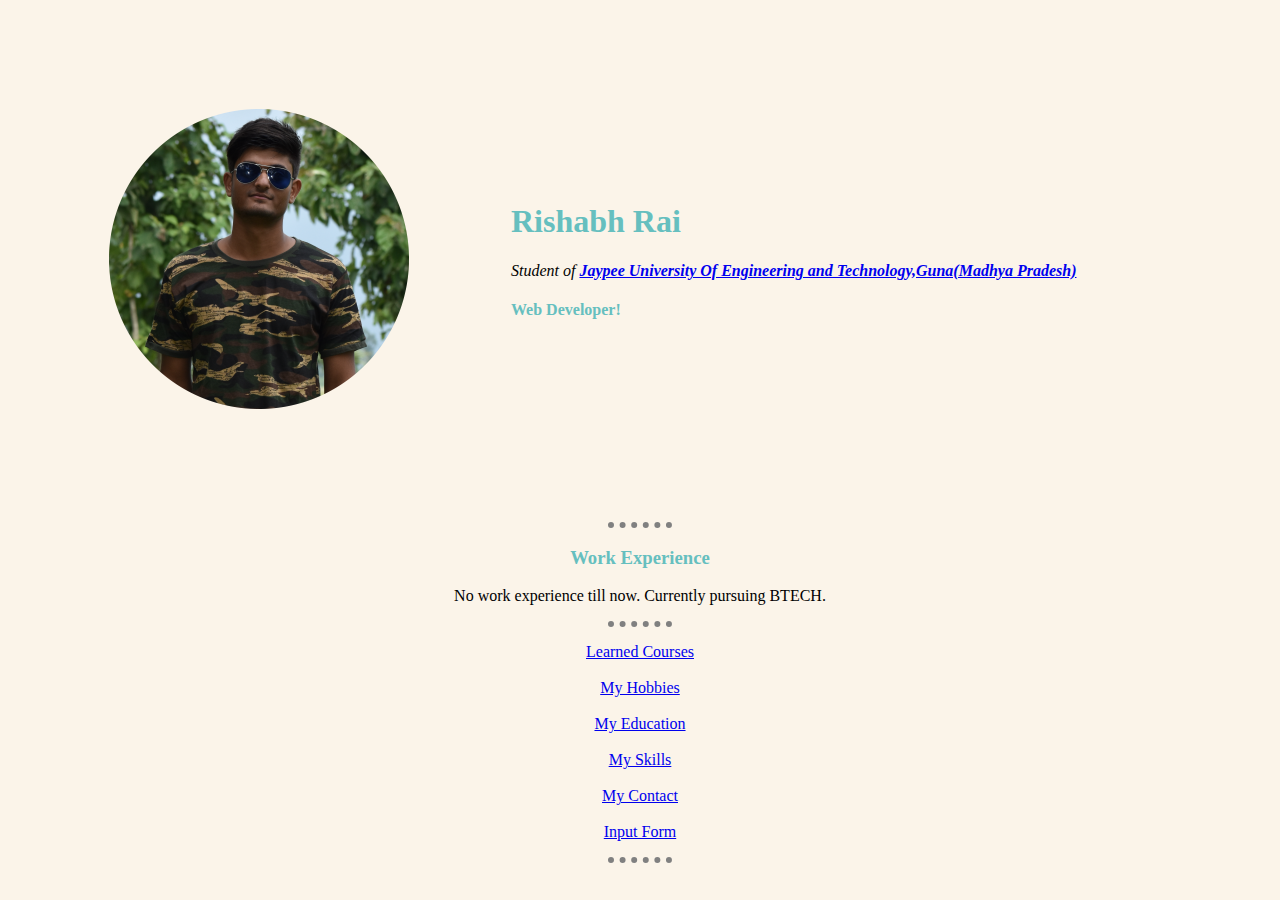
<file: index.html>
<!DOCTYPE html>
<html>
  <head>
    <meta charset="utf-8">
    <title>😀Rishabh's Personal Site😀</title>
    <link rel="stylesheet" href="styles.css">
    <link rel="icon" href="MyImage7.png" />


<style media="screen">


  h3 {text-align: center;}
  p {text-align: center;}
</style>




  </head>
  <body>
    <table cellspacing="100">
      <tr>
        <td><img src="MyImage7.png" alt="Rishabh Profile Picture"></td>
        <td><h1>Rishabh Rai</h1>
        <p><em>Student of <strong><a href="https://www.juet.ac.in/">Jaypee University Of Engineering and Technology,Guna(Madhya Pradesh)</a></strong></em></p>
        <p><h4>Web Developer!</h4></p></td>
      </tr>
    </table>

    <hr>

    <h3>Work Experience</h3>
    <p>No work experience till now. Currently pursuing BTECH.</p>

    <hr>


  <p style="text-align:center">

  <a  href="LearnedCourses.html">Learned Courses</a>
  <br>
  <br>
  <a href="hobbies.html">My Hobbies</a>
  <br>
  <br>
  <a href="Education.html">My Education</a>
  <br>
  <br>
  <a href="Skills.html">My Skills</a>
  <br>
  <br>
  <a href="Contact.html">My Contact</a>
  <br>
  <br>
  <a href="inputs.html">Input Form</a>
  <hr>
  </p>
  </body>
</html>
</file>
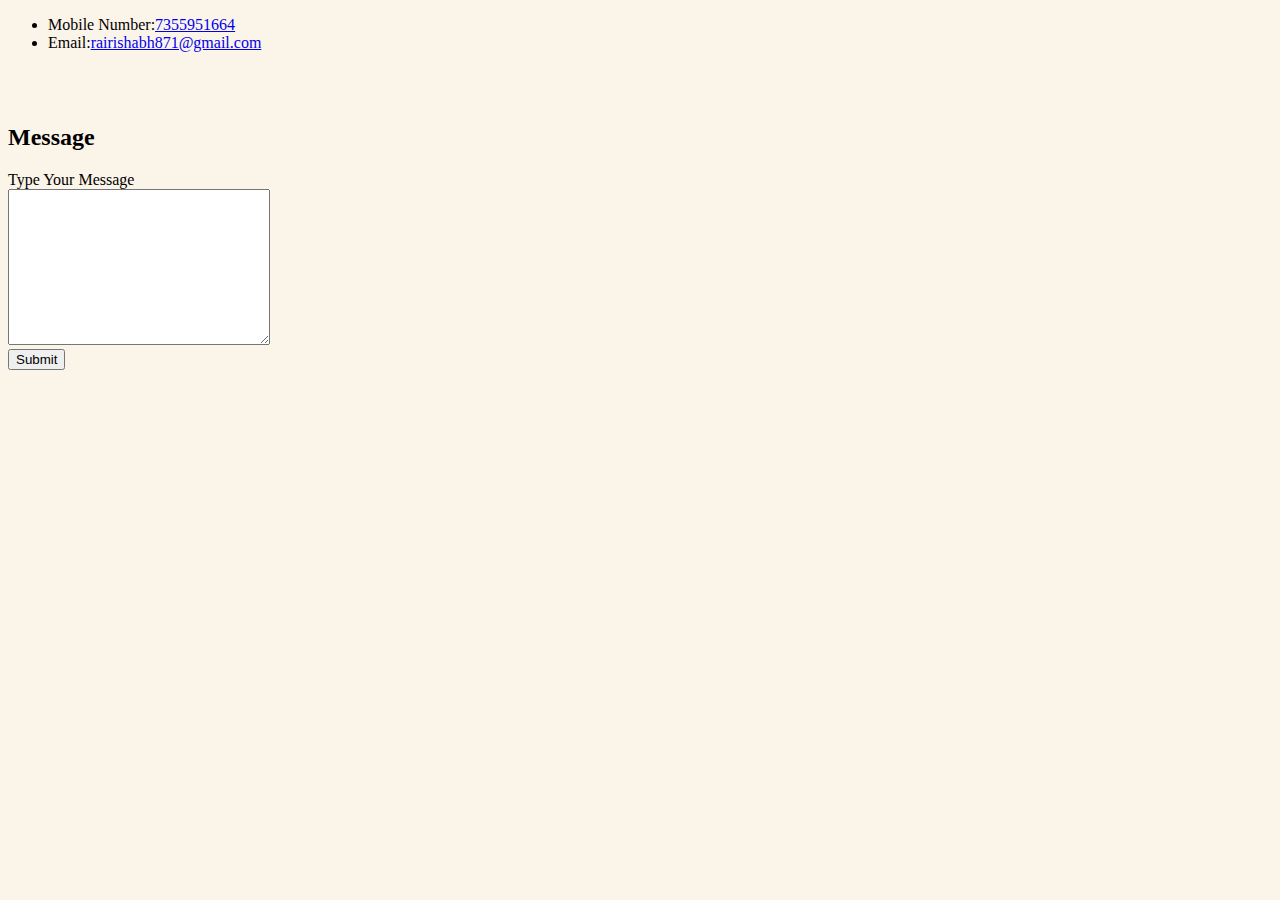
<file: Contact.html>
<!DOCTYPE html>
<html>
  <head>
    <meta charset="utf-8">
    <title>My Contact</title>
<link rel="stylesheet" href="styles.css">
  <!--  <style media="screen">
    body{
      background-color: #A5C9CA;
    }

    hr{
      background-color:white;
      border-style: none;
      height:2px;
    }
  </style>-->


  </head>
  <body>
    <ul>
      <li>Mobile Number:<a href="tel:7355951664">7355951664</a></li>
      <li>Email:<a href="mailto:rairishabh871@gmail.com">rairishabh871@gmail.com</a></li>
    </ul>
    <br>
    <br>

    <h2>Message</h2>
    <form class="" action="mailto:rairishabh871@gmail.com" method="post">
      <label>Type Your Message</label><br>
      <textarea name="name" rows="10" cols="30"></textarea><br>
      <input type="submit">
    </form>
  </body>
</html>
</file>
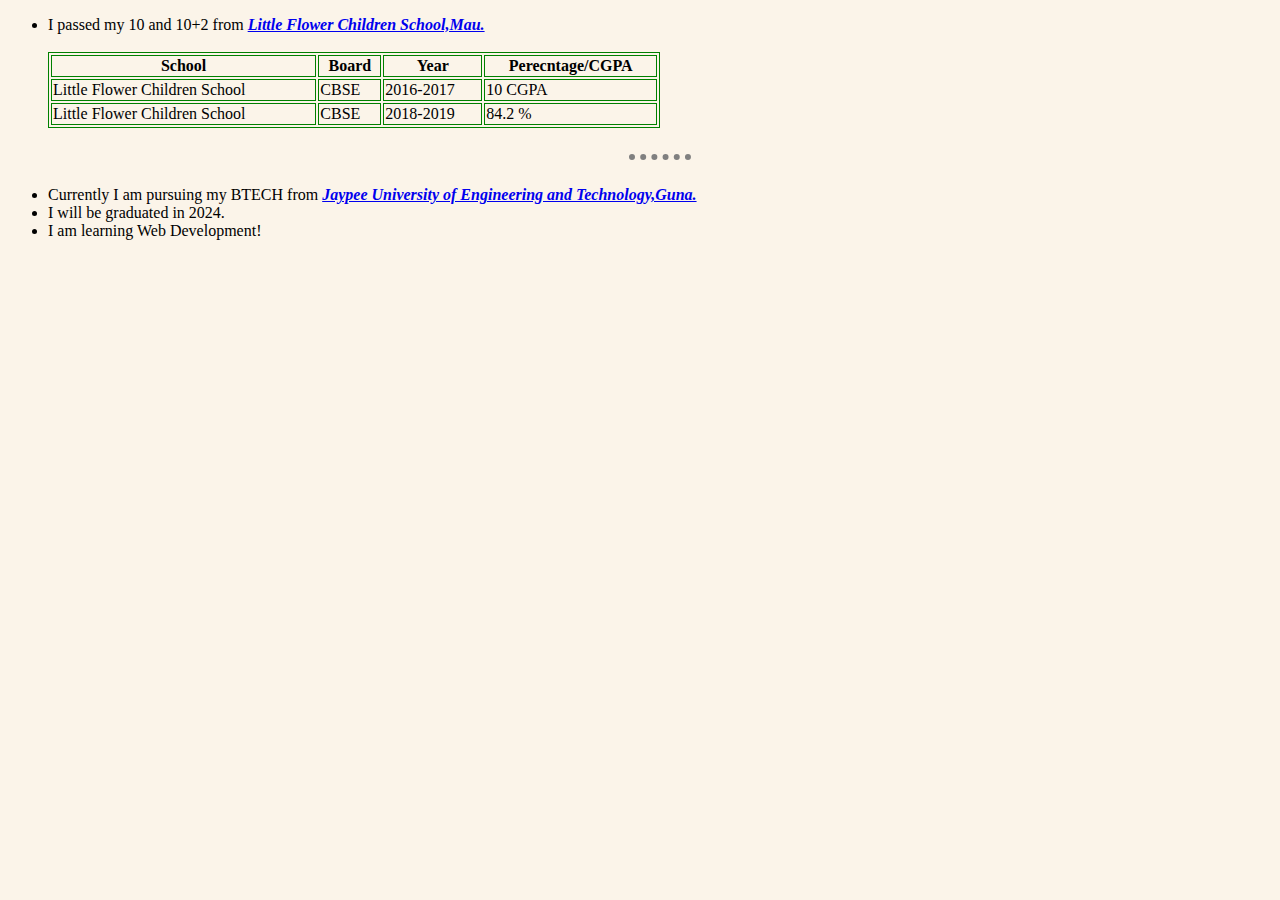
<file: Education.html>
<!DOCTYPE html>
<html>
  <head>
    <meta charset="utf-8">
    <title>My Education</title>
    <link rel="stylesheet" href="styles.css">

    <!--<style media="screen">
    body{
      background-color: #A5C9CA;
    }

    hr{
      background-color:white;
      border-style: none;
      height:2px;
    }
  </style>-->

  </head>




  <body>
   <ul>
    <li> I passed my 10 and 10+2 from <strong><em><a href="https://www.facebook.com/lfcsmau/">Little Flower Children School,Mau.</a></em></strong> </li>
    <br>


    <style>
    table, th, td {
      border:1px solid green;
    }
  </style>

    <table style="width:50%">

      <thead>
      <tr>
        <th>School</th>
        <th>Board</th>
        <th>Year</th>
        <th>Perecntage/CGPA</th>
      </tr>
      </thead>

      <tbody>
      <tr>
        <td>Little Flower Children School</td>
        <td>CBSE</td>
        <td>2016-2017</td>
        <td>10 CGPA</td>
      </tr>
      <tr>
        <td>Little Flower Children School</td>
        <td>CBSE</td>
        <td>2018-2019</td>
        <td>84.2 %</td>
      </tr>
      </tbody>

    </table>
    <br>
    <hr>
    <br>

    <li> Currently I am pursuing my BTECH from <strong><em><a href="https://www.juet.ac.in/">Jaypee University of Engineering and Technology,Guna.</a></em></strong></li>
    <li> I will be graduated in 2024.</li>
    <li> I am learning Web Development!</li>
   </ul>
  </body>
</html>
</file>
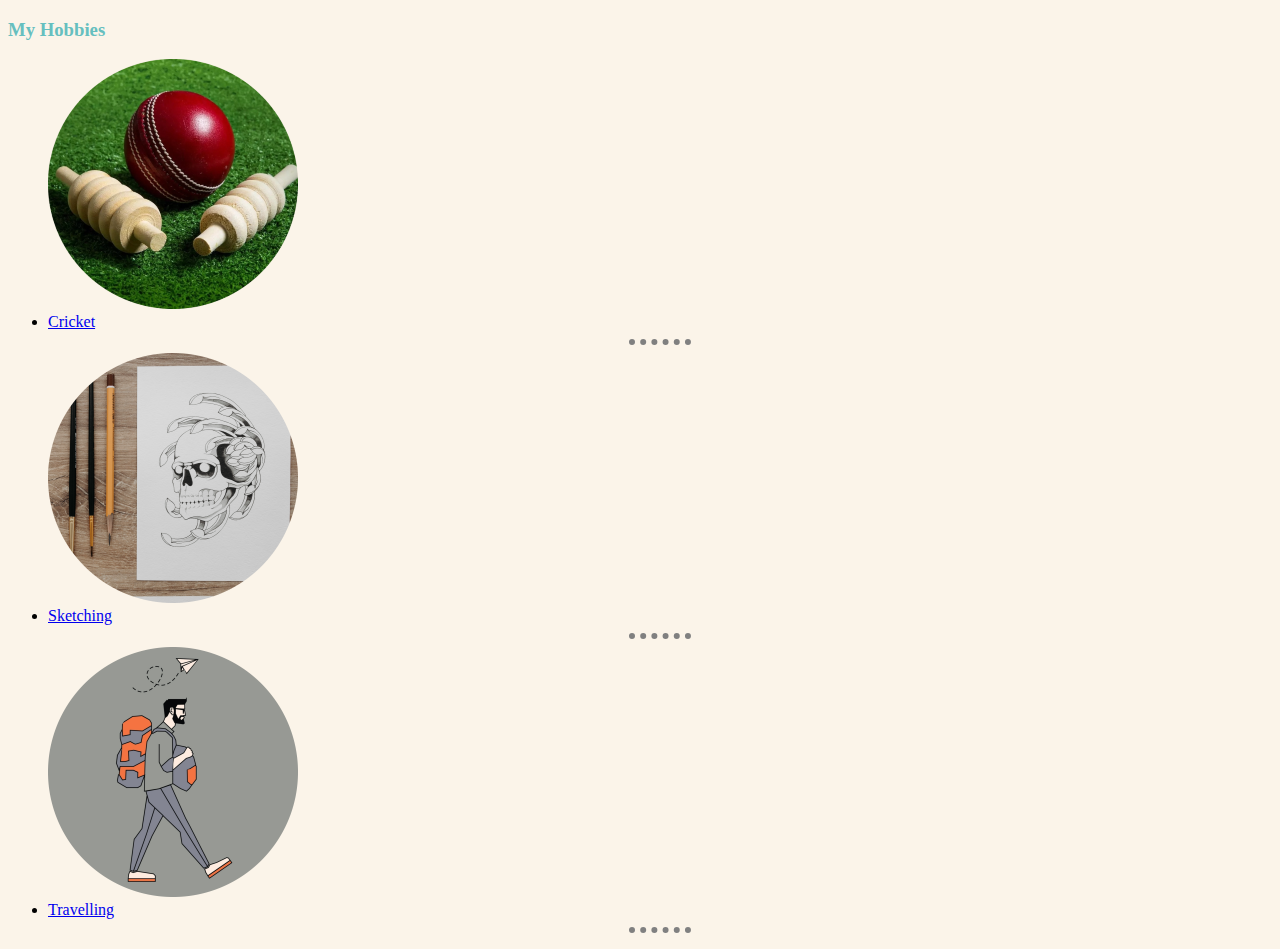
<file: hobbies.html>
<!DOCTYPE html>
<html>
  <head>
    <meta charset="utf-8">
    <title>My Hobbies</title>
<link rel="stylesheet" href="styles.css">
  <!--  <style media="screen">

    body{
      background-color: #A5C9CA;
    }

    hr{
      background-color:white;
      border-style: none;
      height:2px;
    }
  </style>-->


  </head>
  <body>
    <h3>My Hobbies</h3>
    <ul>
      <img src="cricket.png" alt="Cricket image">
      <li><a href="https://www.tutorialspoint.com/cricket/index.htm">Cricket</a></li>
      <hr>
      <img src="sketch.png" alt="sketch image">
      <li><a href="https://www.tutorialspoint.com/sketching/index.htm">Sketching</a></li>
      <hr>
      <img src="traveler.png" alt="traveler image">
      <li><a href="https://www.holidify.com/country/india/places-to-visit.html">Travelling</a></li>
      <hr>
    </ul>


  </body>
</html>
</file>
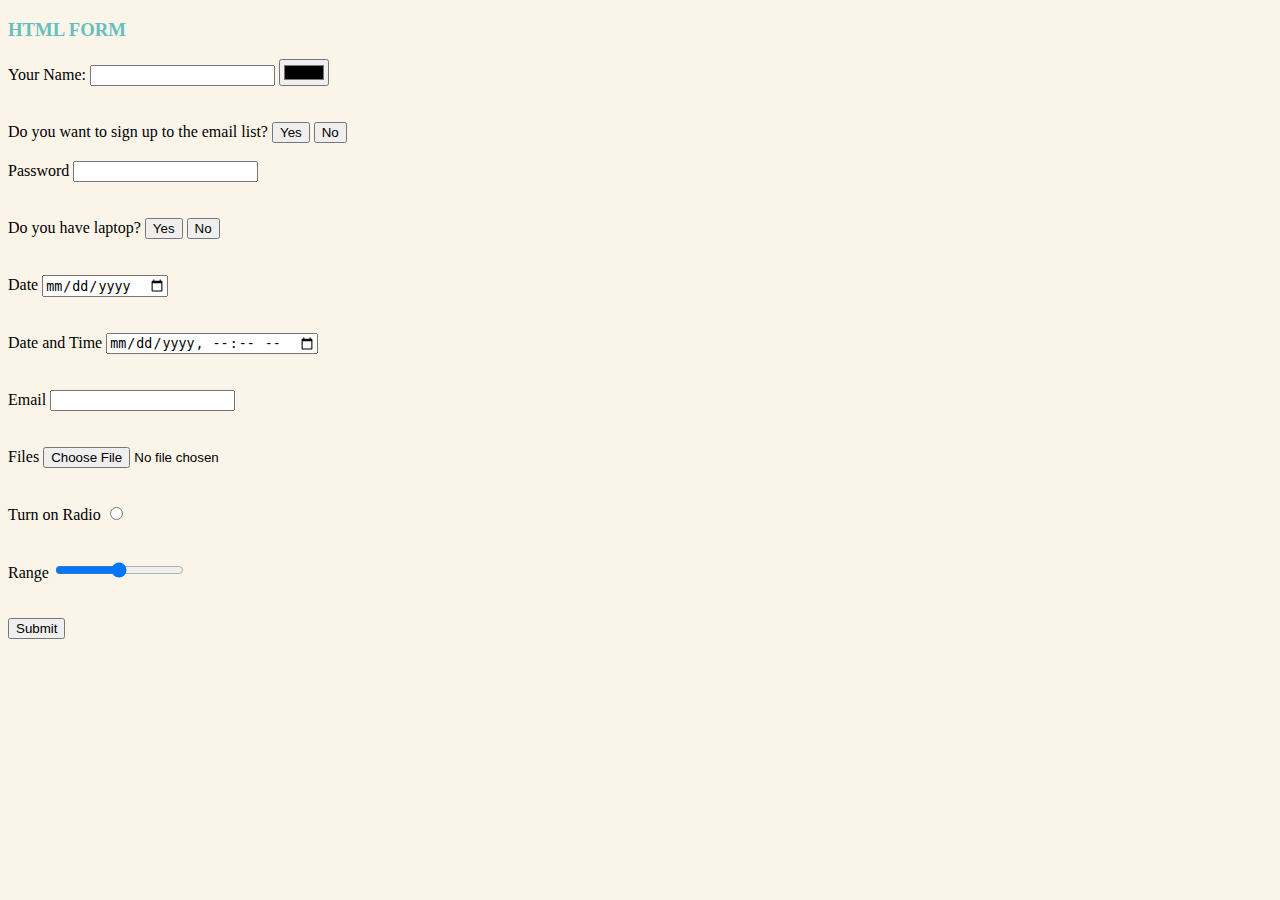
<file: inputs.html>
<!DOCTYPE html>
<html lang="en" dir="ltr">
  <head>
    <meta charset="utf-8">
    <title>HTML FORM</title>
<link rel="stylesheet" href="styles.css">
  <!--  <style media="screen">
    body{
      background-color: #A5C9CA;
    }

    hr{
      background-color:white;
      border-style: none;
      height:2px;
    }
  </style>-->

  </head>
  <body>
    <h3>HTML FORM</h3>
    <form  action="mailto:rairishabh871@gmail.com" method="post" enctype="text/plain">

      <label>Your Name:</label>
      <input type="text" name="YourName" value="">
      <input type="color" name="" value="">
    <!--  <input type="Submit" name=""-->
      <br>
      <br>
      <br>
      <label>Do you want to sign up to the email list?</label>
      <input type="button" name="" value="Yes">
      <input type="button" name="" value="No">
      <!--<input type="checkbox" name="" value="">-->
      <!--  <input type="Submit" name=""-->
      <br>
      <br>
      <label>Password</label>
      <input type="password" name="YourPassword" value="">
      <!--  <input type="Submit" name=""-->
      <br>
      <br>
      <br>
      <label>Do you have laptop?</label>
      <input type="button" name="" value="Yes">
      <input type="button" name="" value="No">
      <br>
      <br>
      <br>
      <label>Date</label>
      <input type="Date" name="" value="">
      <!--<input type="checkbox" name="" value="">-->
      <br>
      <br>
      <br>
      <label>Date and Time</label>
      <input type="datetime-local" name="" value="">
      <!--<input type="checkbox" name="" value="">-->
      <br>
      <br>
      <br>
      <label>Email</label>
      <input type="email" name="YourEmail" value="">
      <!--<input type="Submit" name=""> -->
      <br>
      <br>
      <br>
      <label>Files</label>
      <input type="file" name="" value="">
      <br>
      <br>
      <br>
    <!--<label>Images</label>
      <input type="image" name="" value="">
     -->
    <label>Turn on Radio</label>
    <input type="radio" >
    <br>
    <br>
    <br>
    <label>Range</label>
    <input type="range">
    <br>
    <br>
    <br>
    <input type="Submit" name="" >


    </form>
  </body>
</html>
</file>
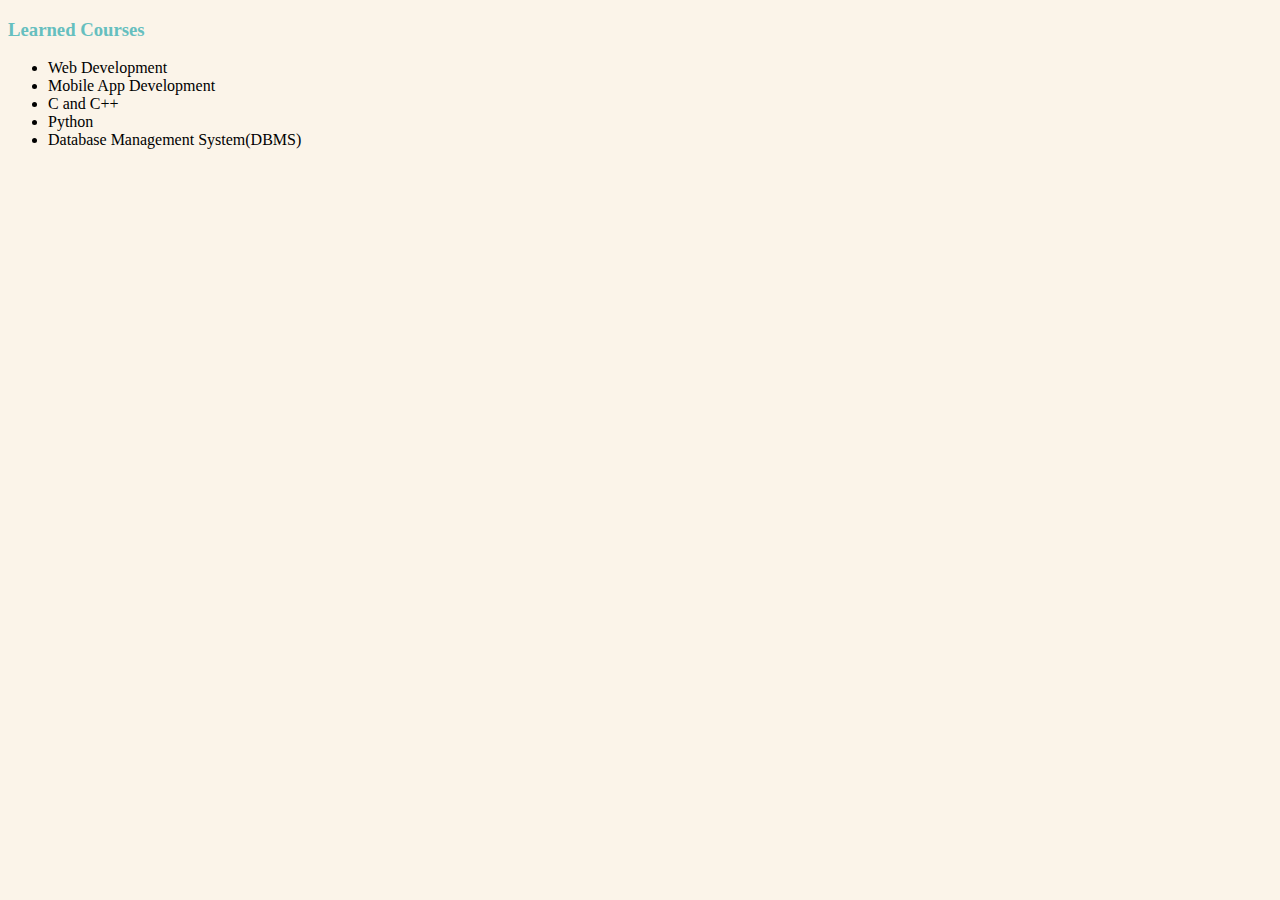
<file: LearnedCourses.html>
<!DOCTYPE html>
<html>
  <head>
    <meta charset="utf-8">
    <title>My Learnings</title>
<link rel="stylesheet" href="styles.css">

  <!--  <style media="screen">
    body{
      background-color: #A5C9CA;
    }

    hr{
      background-color:white;
      border-style: none;
      height:2px;
    }
    </style>
-->



  </head>
  <body>
  <h3>Learned Courses</h3>
  <ul>
    <li>Web Development</li>
    <li>Mobile App Development</li>
    <li>C and C++</li>
    <li>Python</li>
    <li>Database Management System(DBMS)</li>
  </ul>


  </body>
</html>
</file>
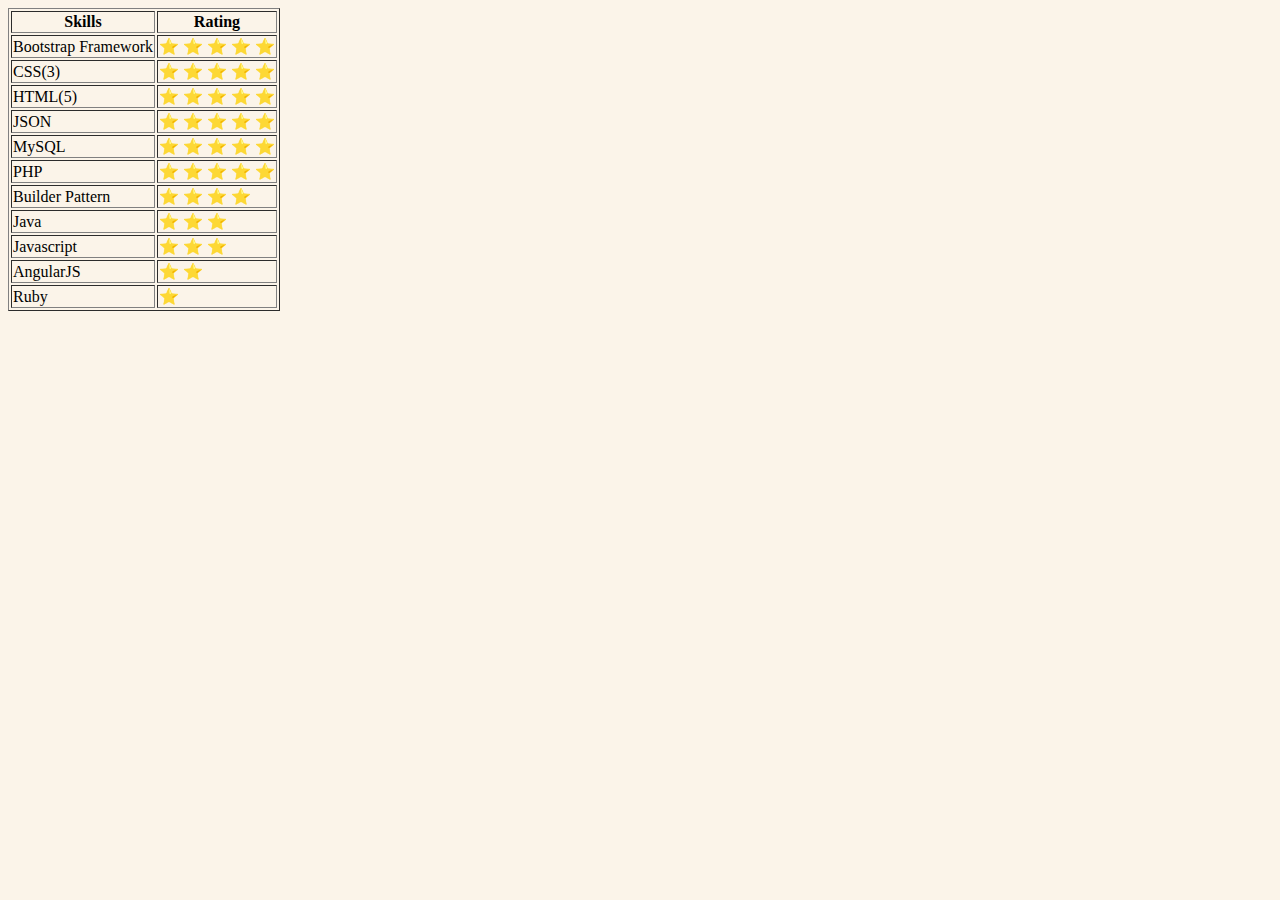
<file: Skills.html>
<!DOCTYPE html>
<html lang="en" dir="ltr">
  <head>
    <meta charset="utf-8">
    <title>My Skills</title>

    <link rel="stylesheet" href="styles.css">
  </head>

  <body>
    <table border="1">

      <tr>
        <th>Skills</th>
        <th>Rating</th>
      </tr>


      <tbody>
      <tr>
        <td>Bootstrap Framework</td>
        <td>⭐ ⭐ ⭐ ⭐ ⭐ </td>
      </tr>

      <tr>
        <td>CSS(3)</td>
        <td>⭐ ⭐ ⭐ ⭐ ⭐</td>
      </tr>

      <tr>
        <td>HTML(5)</td>
        <td>⭐ ⭐ ⭐ ⭐ ⭐</td>
      </tr>

      <tr>
        <td>JSON</td>
        <td>⭐ ⭐ ⭐ ⭐ ⭐</td>
      </tr>

      <tr>
        <td>MySQL</td>
        <td>⭐ ⭐ ⭐ ⭐ ⭐</td>
      </tr>

      <tr>
        <td>PHP</td>
        <td>⭐ ⭐ ⭐ ⭐ ⭐</td>
      </tr>

      <tr>
        <td>Builder Pattern</td>
        <td>⭐ ⭐ ⭐ ⭐</td>
      </tr>

      <tr>
        <td>Java</td>
        <td>⭐ ⭐ ⭐</td>
      </tr>

      <tr>
        <td>Javascript</td>
        <td>⭐ ⭐ ⭐</td>
      </tr>

      <tr>
        <td>AngularJS</td>
        <td>⭐ ⭐ </td>
      </tr>

      <tr>
        <td>Ruby</td>
        <td>⭐</td>
      </tr>
      </tbody>
    </table>
  </body>
</html>
</file>
<file: styles.css>
body{
  background-color: #FBF4E9;
}


hr{

  border-style: none;
  border-top-style: dotted;
  border-color: grey;
  border-width: 6px;

  width:5%;
}


h1{
  color:#66BFBF;
}

h3{
  color:#66BFBF;
}

h4{
  color:#66BFBF
}
</file>
